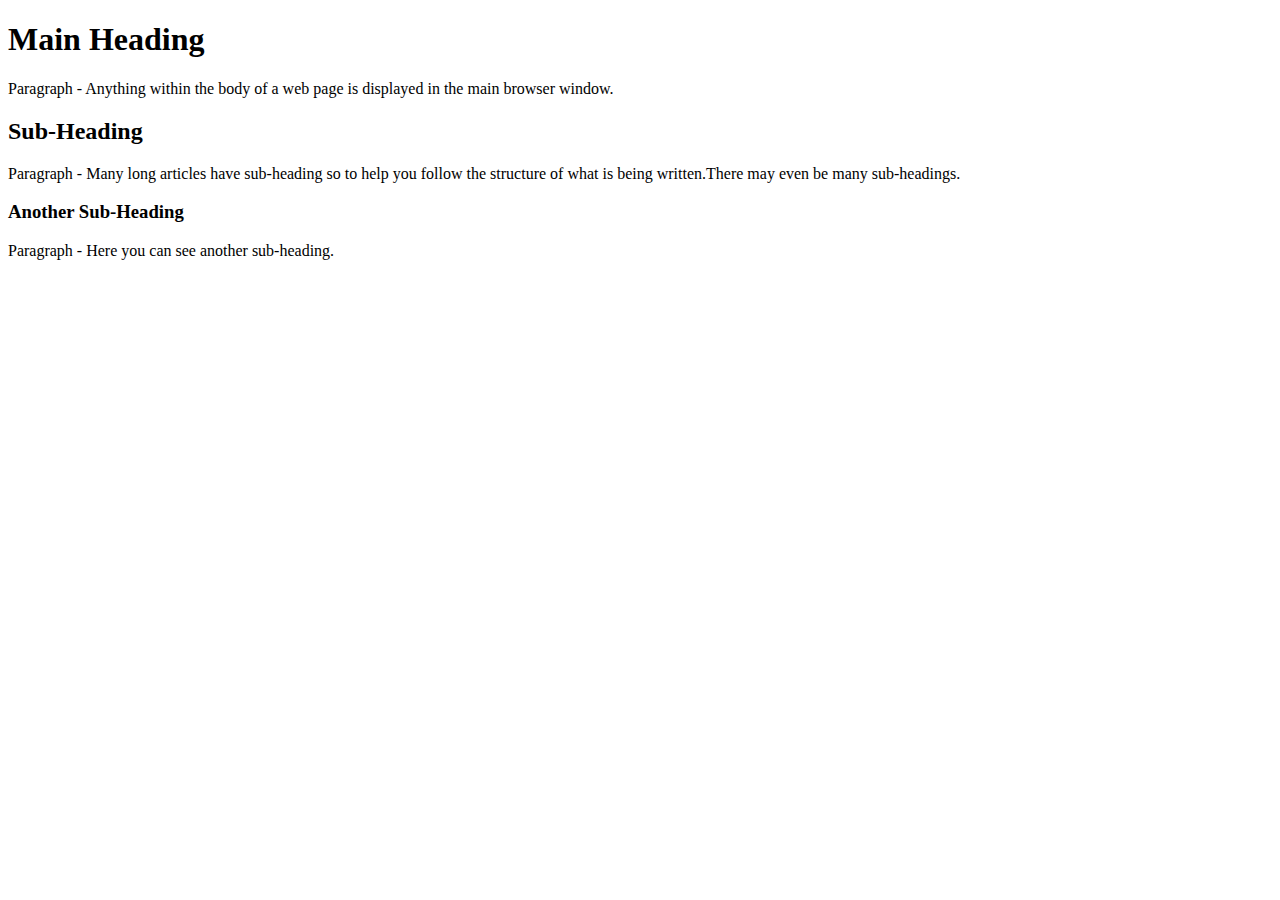
<file: Assignment 1.html>
<!DOCTYPE html>
<html>
<head>
<title> ASSIGNMENT 1 </title>
</head>
<body>
<h1> Main Heading </h1>
<p> Paragraph - Anything within the body of a web page is displayed in the main browser window.</p>
<h2> Sub-Heading</h2>
<p> Paragraph - Many long articles have sub-heading so to help you follow the structure of what is being written.There may even be many sub-headings.</p>
<h3> Another Sub-Heading </h3>
<p> Paragraph - Here you can see another sub-heading.</p>
</body>
</html>
</file>
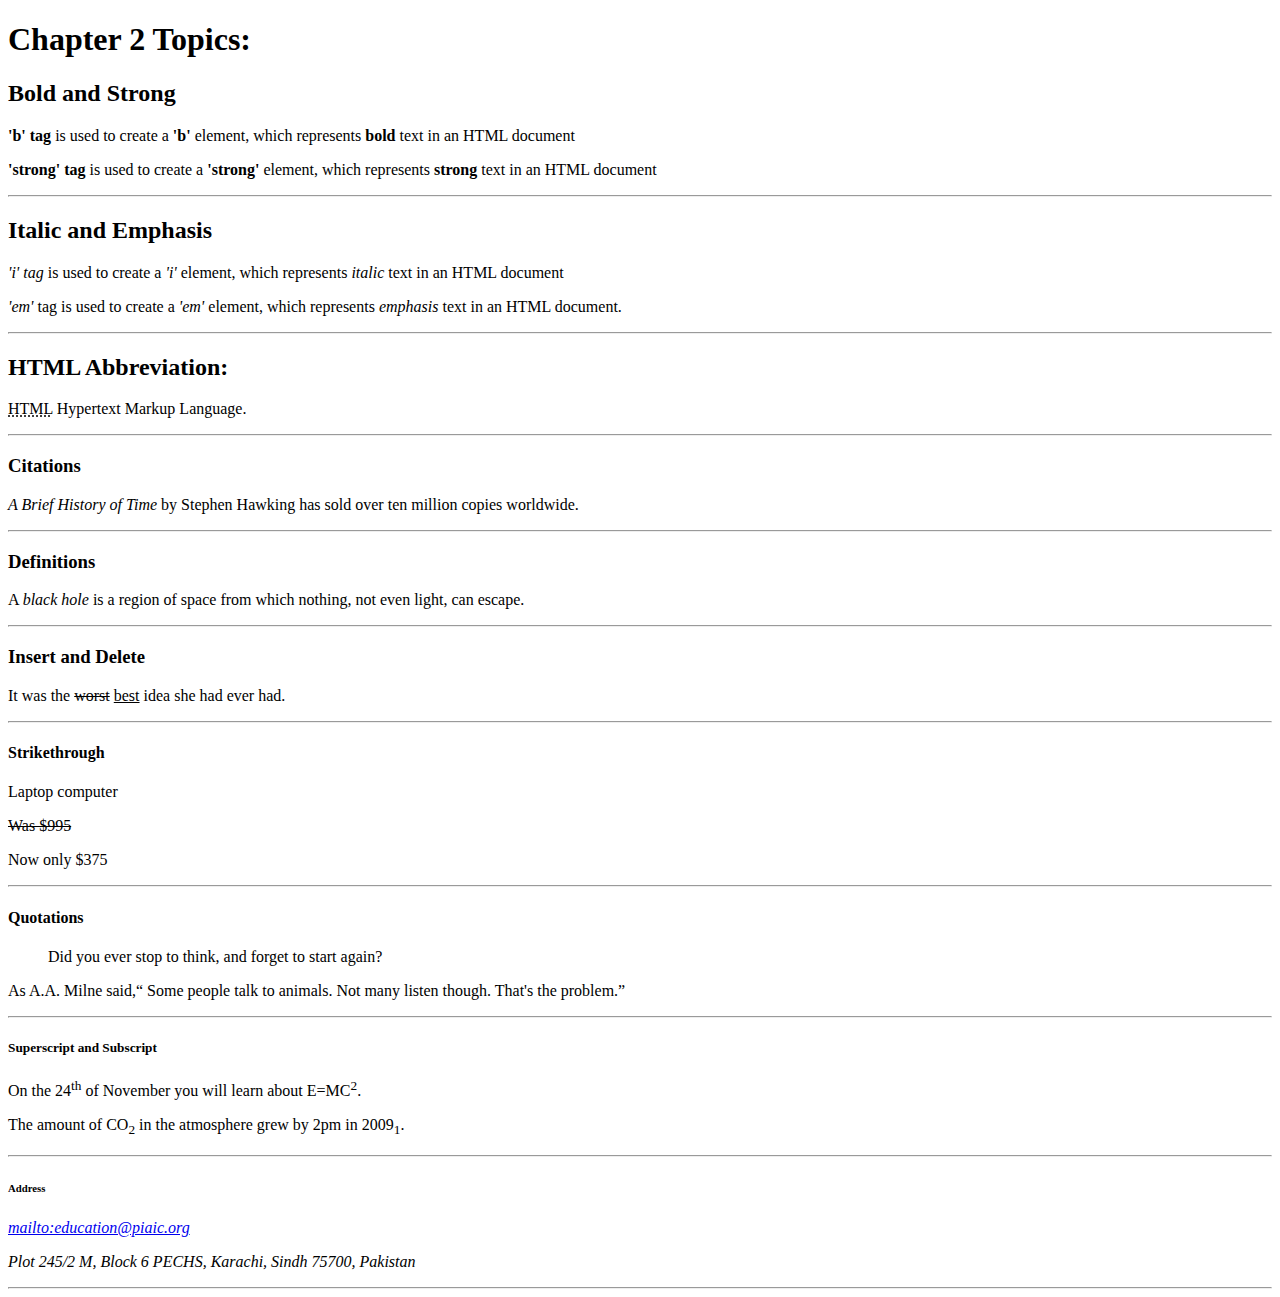
<file: assignment 2.html>
<!DOCTYPE html>
<html>
<head>
<title> ASSIGNMENT 2 </title>
</head>
<body>

<h1> Chapter 2 Topics: </h1>

<h2> Bold and Strong</h2>
<p> <b> 'b' tag</b> is used to create a <b>'b'</b> element, which represents <b> bold </b>text in an HTML document </p>
<p> <strong>'strong' tag</strong> is used to create a <strong>'strong'</strong> element, which represents <strong> strong</strong> text in an HTML document </p>
<hr />

<h2> Italic and Emphasis  </h2>
<p> <i>'i' tag</i> is used to create a <i>'i'</i> element, which represents <i>italic</i> text in an HTML document </p>
<p> <em>'em'</em> tag is used to create a <em>'em'</em> element, which represents <em>emphasis</em> text in an HTML document.</p> 
<hr />

<h2> HTML Abbreviation: </h2>
<p> <abbr title='Hyper Text Markup Language'>HTML</abbr> Hypertext Markup Language.</p>
<hr />

<h3>Citations</h3>
<p><cite>A Brief History of Time</cite> by Stephen Hawking has sold over ten million copies worldwide. </p>
<hr />

<h3>Definitions </h3>
<p>A <dfn>black hole</dfn> is a region of space from which nothing, not even light, can escape. </p>
<hr />

<h3>Insert and Delete </h3>
<p>It was the <del>worst</del> <ins> best</ins> idea she had ever had. </p>
<hr />

<h4>Strikethrough </h4>
<p>Laptop computer </p>
<p><s>Was $995 </s></p>
<p>Now only $375</p> 
</p>
<hr />

<h4>Quotations </h4>
<p><blockquote>Did you ever stop to think, and forget to start again?</blockquote></p>
<p>As A.A. Milne said,<q> Some people talk to animals. Not many listen though. That's the problem.</q></p>
<hr />

<h5>Superscript and Subscript </h5>
<p>On the 24<sup>th</sup> of November you will learn about E=MC<sup>2</sup>.</p> 
<p>The amount of CO<sub>2</sub> in the atmosphere grew by 2pm in 2009<sub>1</sub>. </p>
<hr />

<h6>Address</h6>
<address>
<p><a href ="mailto:education@piaic.org">mailto:education@piaic.org</a></p> 
<p>Plot 245/2 M, Block 6 PECHS, Karachi, Sindh 75700, Pakistan </p>
</address>
<hr />

</body>
</html>
</file>
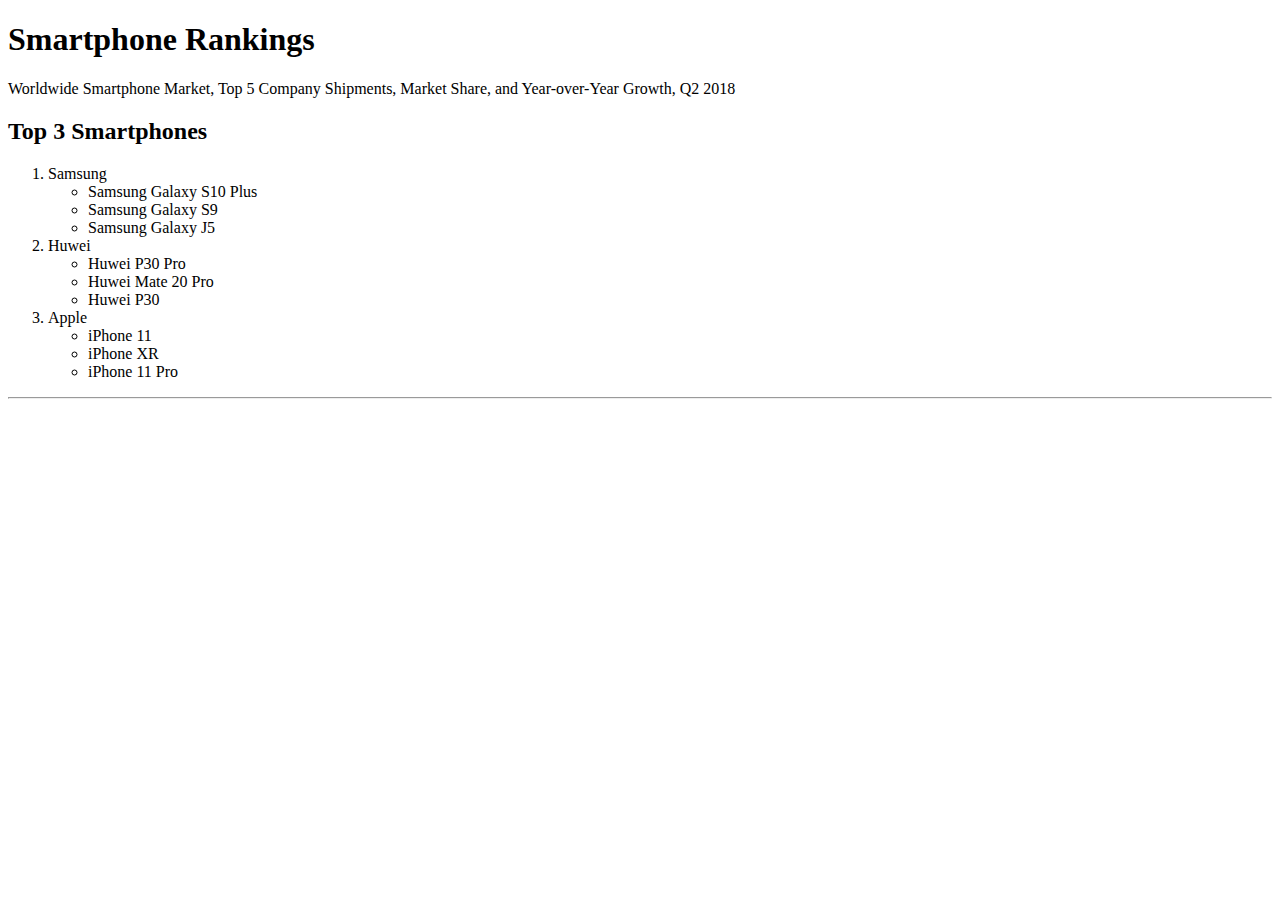
<file: Assignment 3.html>
<!DOCTYPE html>
<html>
<head>
<title> Assignment 3 </title>
</head>
<body>
<h1> Smartphone Rankings </h1>
<p>Worldwide Smartphone Market, Top 5 Company Shipments, Market Share, and Year-over-Year Growth, Q2 2018 </p>
<h2> Top 3 Smartphones</h2>
<ol>
<li> Samsung </li>
<ul>
<li> Samsung Galaxy S10 Plus</li>
<li> Samsung Galaxy S9</li>
<li> Samsung Galaxy J5</li>
</ul>
<li> Huwei</li>
<ul>
<li> Huwei P30 Pro</li>
<li> Huwei Mate 20 Pro</li>
<li> Huwei P30 </li>
</ul>
<li> Apple</li>
<ul>
<li> iPhone 11 </li>
<li> iPhone XR </li>
<li> iPhone 11 Pro </li>
</ul>
</ol>
<hr />
</body>
</html>
</file>
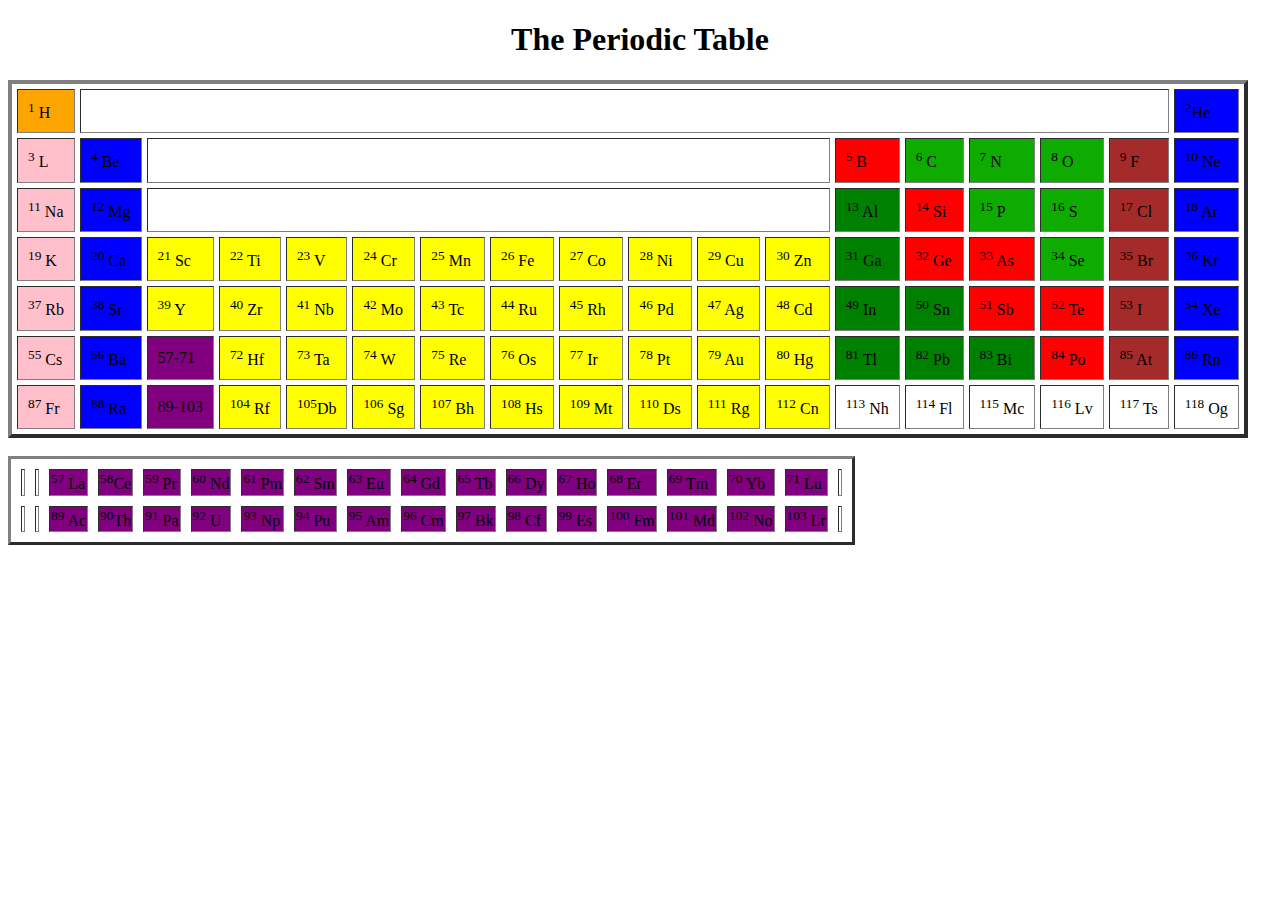
<file: Assignment 6.html>
<!DOCTYPE html>
<html lang="en">
    <head>
            <meta charset="UTF-8">
            <meta name="viewport" content="width=device-width, initial-scale=1.0">
            <meta http-equiv="X-UA-Compatible" content="ie=edge">
            <title> Assignment 6(Tables)</title>
            <style> 
            h1 { text-align: center;}
            </style>
    </head>
    <body>
        <h1>The Periodic Table</h1>
        <table width "400" cellpadding="10" cellspacing="5" border="4" >
            <tr>
                <td bgcolor="orange" > <sup>1</sup> H</td>
                <td colspan="16"></td> 
                <td bgcolor="blue"> <sup>2</sup>He</td>
            </tr>
            <tr>
                <td bgcolor="pink"><sup>3</sup> L</td>
                <td bgcolor="blue"><sup>4</sup> Be</td>
                <td colspan="10">  </td>
                <td bgcolor="red"><sup>5</sup> B</td>
                <td bgcolor="peach"><sup>6</sup> C</td>
                <td bgcolor="peach"><sup>7</sup> N</td>
                <td bgcolor="peach"><sup>8</sup> O</td>
                <td bgcolor="brown"><sup>9</sup> F</td>
                <td bgcolor="blue"><sup>10</sup> Ne</td>
            </tr>
            <tr>
                    <td bgcolor="pink"><sup>11</sup> Na</td>
                    <td bgcolor="blue"><sup>12</sup> Mg</td>
                    <td colspan="10">  </td>
                    <td bgcolor="green"><sup>13</sup> Al</td>
                    <td bgcolor="red"><sup>14</sup> Si</td>
                    <td bgcolor="peach"><sup>15</sup> P</td>
                    <td bgcolor="peach"><sup>16</sup> S</td>
                    <td bgcolor="brown"><sup>17</sup> Cl</td>
                    <td bgcolor="blue"><sup>18</sup> Ar</td>
                </tr>
                <tr>
                        <td bgcolor="pink"><sup>19</sup> K</td>
                        <td bgcolor="blue"><sup>20</sup> Ca</td>
                        <td bgcolor="yellow"><sup>21</sup> Sc</td>
                        <td bgcolor="yellow"><sup>22</sup> Ti</td>
                        <td bgcolor="yellow"><sup>23</sup> V</td>
                        <td bgcolor="yellow"><sup>24</sup> Cr</td>  
                        <td bgcolor="yellow"><sup>25</sup> Mn</td>
                        <td bgcolor="yellow"><sup>26</sup> Fe</td>
                        <td bgcolor="yellow"><sup>27</sup> Co</td>
                        <td bgcolor="yellow"><sup>28</sup> Ni</td>
                        <td bgcolor="yellow"><sup>29</sup> Cu</td>
                        <td bgcolor="yellow"><sup>30</sup> Zn</td>
                        <td bgcolor="green"><sup>31</sup> Ga</td>
                        <td bgcolor="red"><sup>32</sup> Ge</td>
                        <td bgcolor="red"><sup>33</sup> As</td>
                        <td bgcolor="peach"><sup>34</sup> Se</td>
                        <td bgcolor="brown"><sup>35</sup> Br</td>
                        <td bgcolor="blue"> <sup>36</sup> Kr</td>
                        
                    </tr>
                    <tr>
                            <td bgcolor="pink"><sup>37</sup> Rb</td>
                            <td bgcolor="blue"><sup>38</sup> Sr</td>
                            <td bgcolor="yellow"><sup>39</sup> Y</td>
                            <td bgcolor="yellow"><sup>40</sup> Zr</td>
                            <td bgcolor="yellow"><sup>41</sup> Nb</td>
                            <td bgcolor="yellow"><sup>42</sup> Mo</td>  
                            <td bgcolor="yellow"><sup>43</sup> Tc</td>
                            <td bgcolor="yellow"><sup>44</sup> Ru</td>
                            <td bgcolor="yellow"><sup>45</sup> Rh</td>
                            <td bgcolor="yellow"><sup>46</sup> Pd</td>
                            <td bgcolor="yellow"><sup>47</sup> Ag</td>
                            <td bgcolor="yellow"><sup>48</sup> Cd</td>
                            <td bgcolor="green"><sup>49</sup> In</td>
                            <td bgcolor="green"><sup>50</sup> Sn</td>
                            <td bgcolor="red"><sup>51</sup> Sb</td>
                            <td bgcolor="red"><sup>52</sup> Te</td>
                            <td bgcolor="brown"><sup>53</sup> I</td>
                            <td bgcolor="blue"><sup>54</sup> Xe</td>
                        </tr>
                        <tr>
                                <td bgcolor="pink"><sup>55</sup> Cs</td>
                                <td bgcolor="blue"><sup>56</sup> Ba</td>
                                <td bgcolor="purple"> 57-71</td>
                                <td bgcolor="yellow"><sup>72</sup> Hf</td>
                                <td bgcolor="yellow"><sup>73</sup> Ta</td>
                                <td bgcolor="yellow"><sup>74</sup> W</td>  
                                <td bgcolor="yellow"><sup>75</sup> Re</td>
                                <td bgcolor="yellow"><sup>76</sup> Os</td>
                                <td bgcolor="yellow"><sup>77</sup> Ir</td>
                                <td bgcolor="yellow"> <sup>78</sup> Pt</td>
                                <td bgcolor="yellow"><sup>79</sup> Au</td>
                                <td bgcolor="yellow"><sup>80</sup> Hg</td>
                                <td bgcolor="green"><sup>81</sup> Tl</td>
                                <td bgcolor="green"><sup>82</sup> Pb</td>
                                <td bgcolor="green"><sup>83</sup> Bi</td>
                                <td bgcolor="red"><sup>84</sup> Po</td>
                                <td bgcolor="brown"><sup>85</sup> At</td>
                                <td bgcolor="blue"><sup>86</sup> Rn</td>
                            </tr>
                            <tr>
                                    <td bgcolor="pink"><sup>87</sup> Fr</td>
                                    <td bgcolor="blue"><sup>88</sup> Ra</td>
                                    <td bgcolor="purple">89-103</td>
                                    <td bgcolor="yellow" ><sup>104</sup> Rf</td>
                                    <td bgcolor="yellow"><sup>105</sup>Db</td>
                                    <td bgcolor="yellow"><sup>106</sup> Sg</td>  
                                    <td bgcolor="yellow"><sup>107</sup> Bh</td>
                                    <td bgcolor="yellow"><sup>108</sup> Hs</td>
                                    <td bgcolor="yellow"><sup>109</sup> Mt</td>
                                    <td bgcolor="yellow"><sup>110</sup> Ds</td>
                                    <td bgcolor="yellow"><sup>111</sup> Rg</td>
                                    <td bgcolor="yellow"><sup>112</sup> Cn</td>
                                    <td><sup>113</sup> Nh</td>
                                    <td><sup>114</sup> Fl</td>
                                    <td><sup>115</sup> Mc</td>
                                    <td><sup>116</sup> Lv</td>
                                    <td><sup>117</sup> Ts</td>
                                    <td><sup>118</sup> Og</td>
                                </tr>
                                
        </table>
        <br /> 


        <table width"1000" cellspacing="10" cellspacing="5" border="3"> 
            <tr>
                <td >  </td>
                <td>  </td>
                <td bgcolor="purple"><sup>57</sup> La</td>
                <td bgcolor="purple"><sup>58</sup>Ce</td>
                <td bgcolor="purple"><sup>59</sup> Pr</td>  
                <td bgcolor="purple"><sup>60</sup> Nd</td>
                <td bgcolor="purple"><sup>61</sup> Pm</td>
                <td bgcolor="purple"><sup>62</sup> Sm</td>
                <td bgcolor="purple"><sup>63</sup> Eu</td>
                <td bgcolor="purple"><sup>64</sup> Gd</td>
                <td bgcolor="purple"><sup>65</sup> Tb</td>
                <td bgcolor="purple"><sup>66</sup> Dy</td>
                <td bgcolor="purple"><sup>67</sup> Ho</td>
                <td bgcolor="purple"><sup>68</sup> Er</td>
                <td bgcolor="purple"><sup>69</sup> Tm</td>
                <td bgcolor="purple"><sup>70</sup> Yb</td>
                <td bgcolor="purple"><sup>71</sup> Lu</td>
                <td> </td>

            </tr>
            <tr>
                    <td >  </td>
                    <td>  </td>
                    <td bgcolor="purple"><sup>89</sup> Ac</td>
                    <td bgcolor="purple"><sup>90</sup>Th</td>
                    <td bgcolor="purple"><sup>91</sup> Pa</td>  
                    <td bgcolor="purple"><sup>92</sup> U</td>
                    <td bgcolor="purple"><sup>93</sup> Np</td>
                    <td bgcolor="purple"><sup>94</sup> Pu</td>
                    <td bgcolor="purple"><sup>95</sup> Am</td>
                    <td bgcolor="purple"><sup>96</sup> Cm</td>
                    <td bgcolor="purple"><sup>97</sup> Bk</td>
                    <td bgcolor="purple"><sup>98</sup> Cf</td>
                    <td bgcolor="purple"><sup>99</sup> Es</td>
                    <td bgcolor="purple"><sup>100</sup> Fm</td>
                    <td bgcolor="purple"><sup>101</sup> Md</td>
                    <td bgcolor="purple"><sup>102</sup> No</td>
                    <td bgcolor="purple"><sup>103</sup> Lr</td>
                    <td>  </td>
    
                </tr>
        </table>

    </body>
</html>
</file>
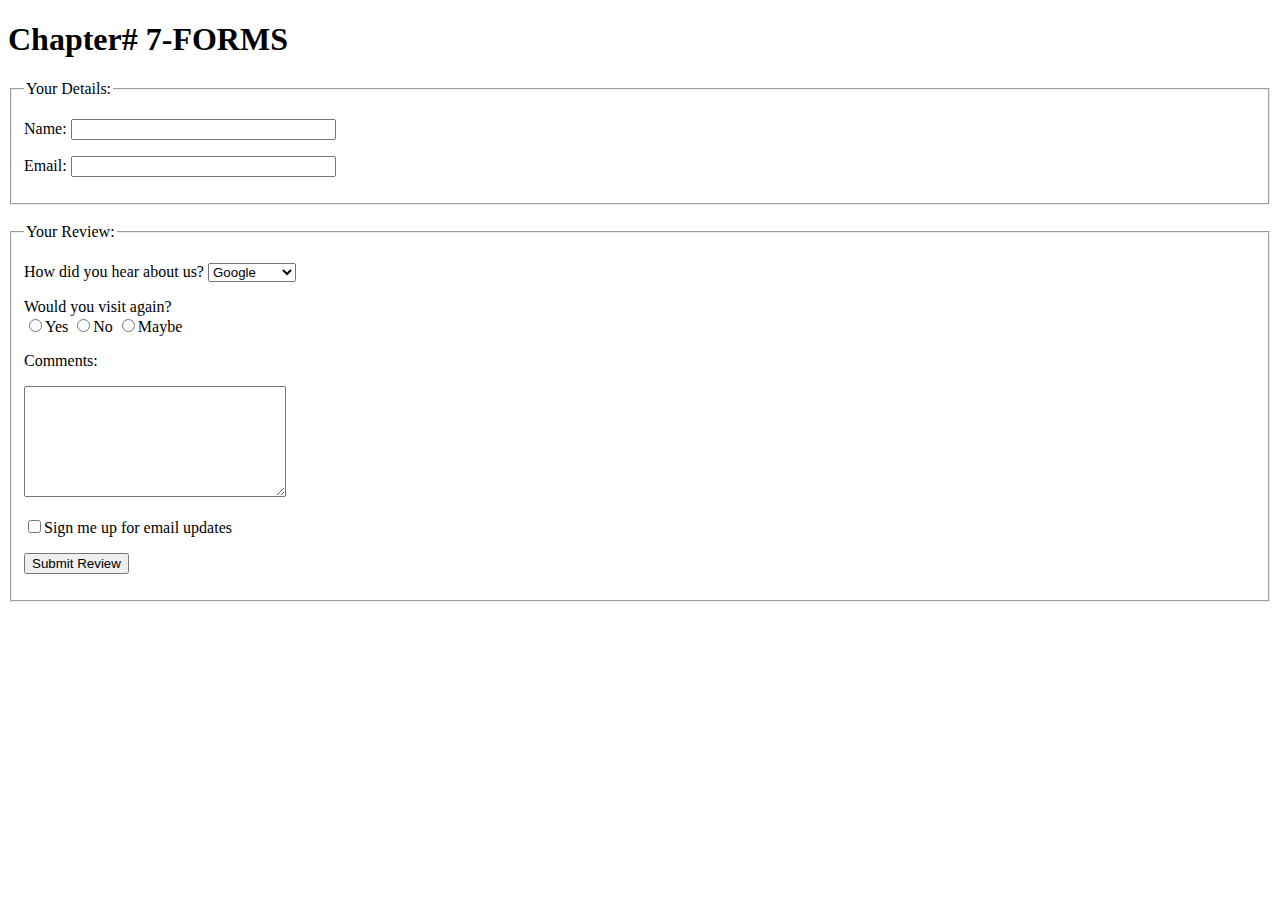
<file: ASSIGNMENT 7.html>
<!DOCTYPE html>
<html lang="en">
    <head>
            <meta charset="UTF-8">
            <meta name="viewport" content="width=device-width, initial-scale=1.0">
            <meta http-equiv="X-UA-Compatible" content="ie=edge">
            <title> Assignment 7(Forms)</title>
            
    </head>
    <body>
        <h1> Chapter# 7-FORMS</h1>
        <form action="http:/www.examples.com/login.php" method="POST">
            <fieldset>
                <legend> Your Details:</legend>
            <p> Name:
                    <input type="text" name="Name" size="30" maxlength="30">  
            </p>
            <p>
                Email:
                <input type="text" name="email address" size="30" maxlength="30">

            </p>
        
        </fieldset>
        <br />
        <fieldset>
            <legend> Your Review:</legend>
            <p>How did you hear about us?
            <select name="Platform">
                <option value="Google"> Google</option>
                <option value="Youtube">Youtube</option>
                <option value="Facebbook">Facebbook</option>
                <option value="Yahoo">Yahoo</option>
            
            </select>
            </p>
            
            <p>
                    Would you visit again?
                    <br/>
                    <input type="radio" name="Would you visit again?"value="Y">Yes
                    <input type="radio" name="Would you visit again?" value="N">No
                    <input type="radio" name="Would you visit again?" value="Mb">Maybe
            </p>
            <p>Comments:</p>
            <textarea name="comments" Enter your comment...... rows="7" cols="30"> </textarea>
            <br />
            <p>
                <input type="checkbox">Sign me up for email updates
            </p>
            <p>
                <input type="submit" value="Submit Review">
            </p>
            
        </fieldset>
            
        </form>




    </body>
    </html>
</file>
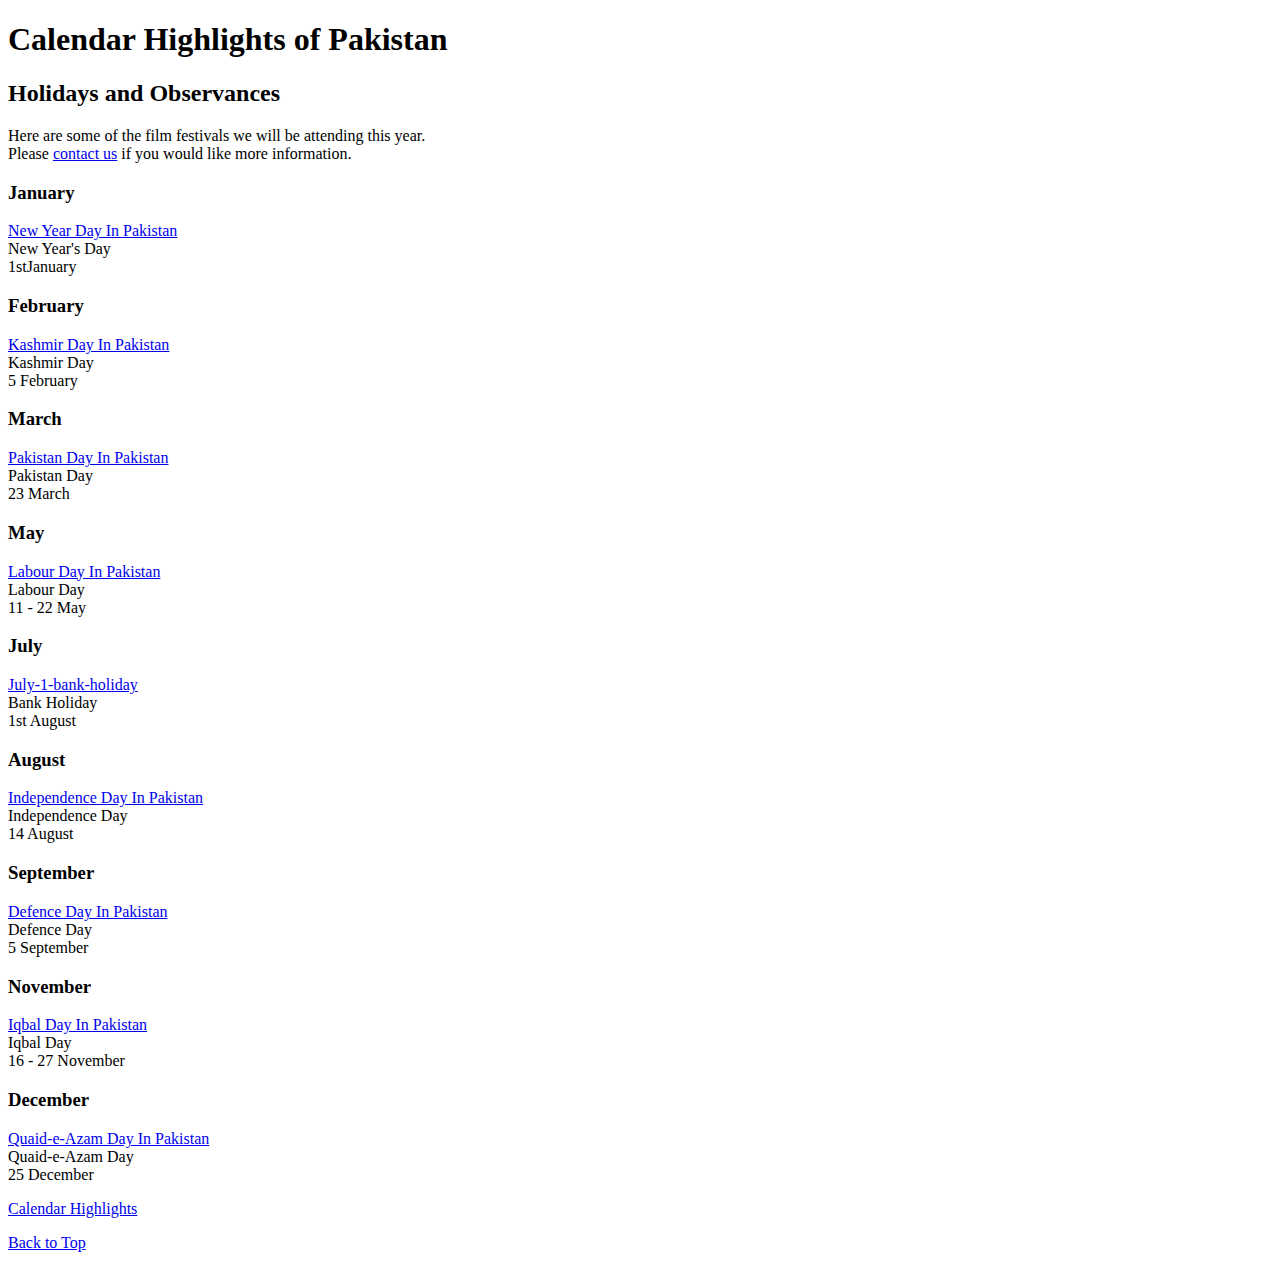
<file: Assignment 4/Assignment 4 (A).html>
<!DOCTYPE html>
<html lang="en">
    <head>
        <meta charset="UTF-8">
        <meta name="viewport" content="width=device-width, initial-scale=1.0">
        <meta http-equiv="X-UA-Compatible" content="ie=edge">
        <title>Assignment 4(A)</title>

    </head>
    <body>
        <p id="top">
            <h1>Calendar Highlights of Pakistan</h1>
        </p>

        <p>
                <h2> Holidays and Observances</h2>  
                Here are some of the film festivals we will be attending this year.
                <br />
                Please <a href ="# ">contact us</a> if you would like more information.

        </p>
        
        <p>
            <h3>January</h3>
            <a target="_blank" href="https://www.timeanddate.com/holidays/pakistan/new-year-day">New Year Day In Pakistan</a>
            <br />
            New Year's Day<br /> 
            1stJanuary
        </p>
        <p>
                <h3>February</h3>
                <a target="_blank" href="https://www.timeanddate.com/holidays/pakistan/kashmir-day">Kashmir Day In Pakistan</a>
                <br />
                Kashmir Day<br />5
                 February
            </p>
            <p>
                    <h3>March</h3>
                    <a target="_blank" href="https://www.timeanddate.com/holidays/pakistan/pakistan-day">Pakistan Day In Pakistan</a>
                    <br />
                    Pakistan Day<br />
                    23 March
                </p>
                <p>
                        
                            <h3>May</h3>
                            <a target="_blank" href="https://www.timeanddate.com/holidays/pakistan/labour-day">Labour Day In Pakistan</a>
                            <br />
                            Labour Day<br />
                            11 - 22 May
                        </p>
                        <p>
                                
                                    <h3>July</h3>
                                    <a target="_blank" href="https://www.timeanddate.com/holidays/pakistan/july-1-bank-holiday">July-1-bank-holiday</a>
                                    <br />
                                    Bank Holiday<br />
                                    1st August
                                </p>
                                <p>
                                        <h3>August</h3>
                                        <a target="_blank" href="https://www.timeanddate.com/holidays/pakistan/independence-day">Independence Day In Pakistan</a>
                                        <br />
                                        Independence Day<br />
                                        14 August
                                    </p>
                                    <p>
                                            <h3>September</h3>
                                            <a target="_blank" href="https://www.timeanddate.com/holidays/pakistan/defence-day">Defence Day In Pakistan</a>
                                            <br />
                                            Defence Day<br />
                                            5 September
                                        </p>
                                        
                                                    <h3>November</h3>
                                                    <a target="_blank" href="https://www.timeanddate.com/holidays/pakistan/iqbal-day">Iqbal Day In Pakistan</a>
                                                    <br />
                                                    Iqbal Day<br />
                                                    16 - 27 November
                                                </p>
                                                <p>
                                                        <h3>December</h3>
                                                        <a target="_blank" href="https://www.timeanddate.com/holidays/pakistan/quaid-e-azam-day">Quaid-e-Azam Day In Pakistan</a>
                                                        <br />
                                                        Quaid-e-Azam Day<br />
                                                        25 December
                                                    </p>
                                                    
                                                    <p>
                                                        <a target="_blank" href="https://www.timeanddate.com/calendar/?country=64">Calendar Highlights</a>
                                                    </p>
                                                    <p>
                                                        <a href="#top">Back to Top</a>
                                                    </p>
        
    </body>

    </html>
</file>
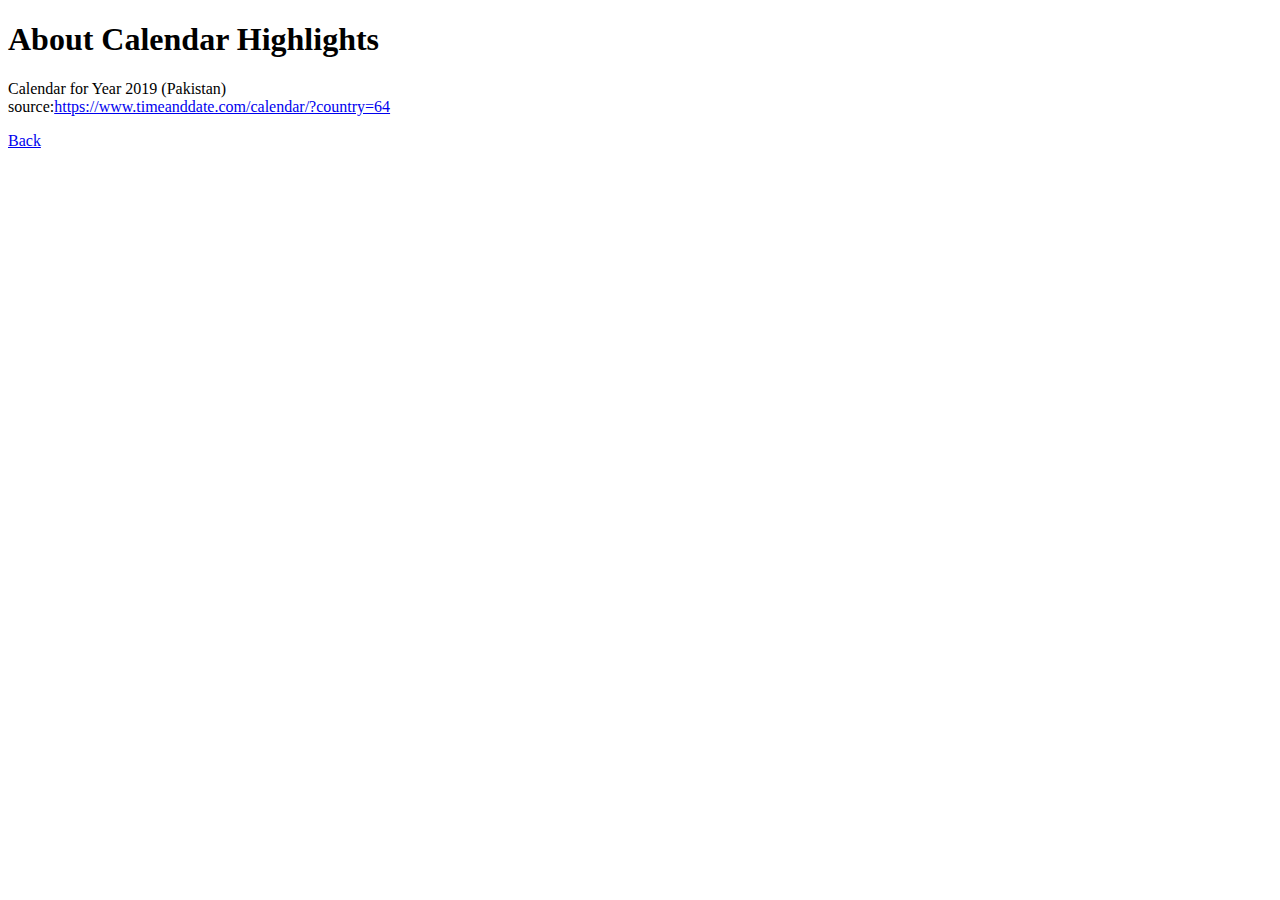
<file: Assignment 4/Assignment 4(B).html>
<!DOCTYPE html>
<html lang="en">
    <head>
        <meta charset="UTF-8">
        <meta name="viewport" content="width=device-width, initial-scale=1.0">
        <meta http-equiv="X-UA-Compatible" content="ie=edge">
        <title>Assignment 4(B)</title>

    </head>
    <body>
        <p>
            <h1>About Calendar Highlights</h1>
            Calendar for Year 2019 (Pakistan)
            <br />
            source:<a target="_blank" href="https://www.timeanddate.com/calendar/?country=64">https://www.timeanddate.com/calendar/?country=64</a>
        </p>
        <p>
            <a target="_blank" href="Assignment 4(b1).html">Back</a>
        </p>
        
    </body>
    </html>
</file>
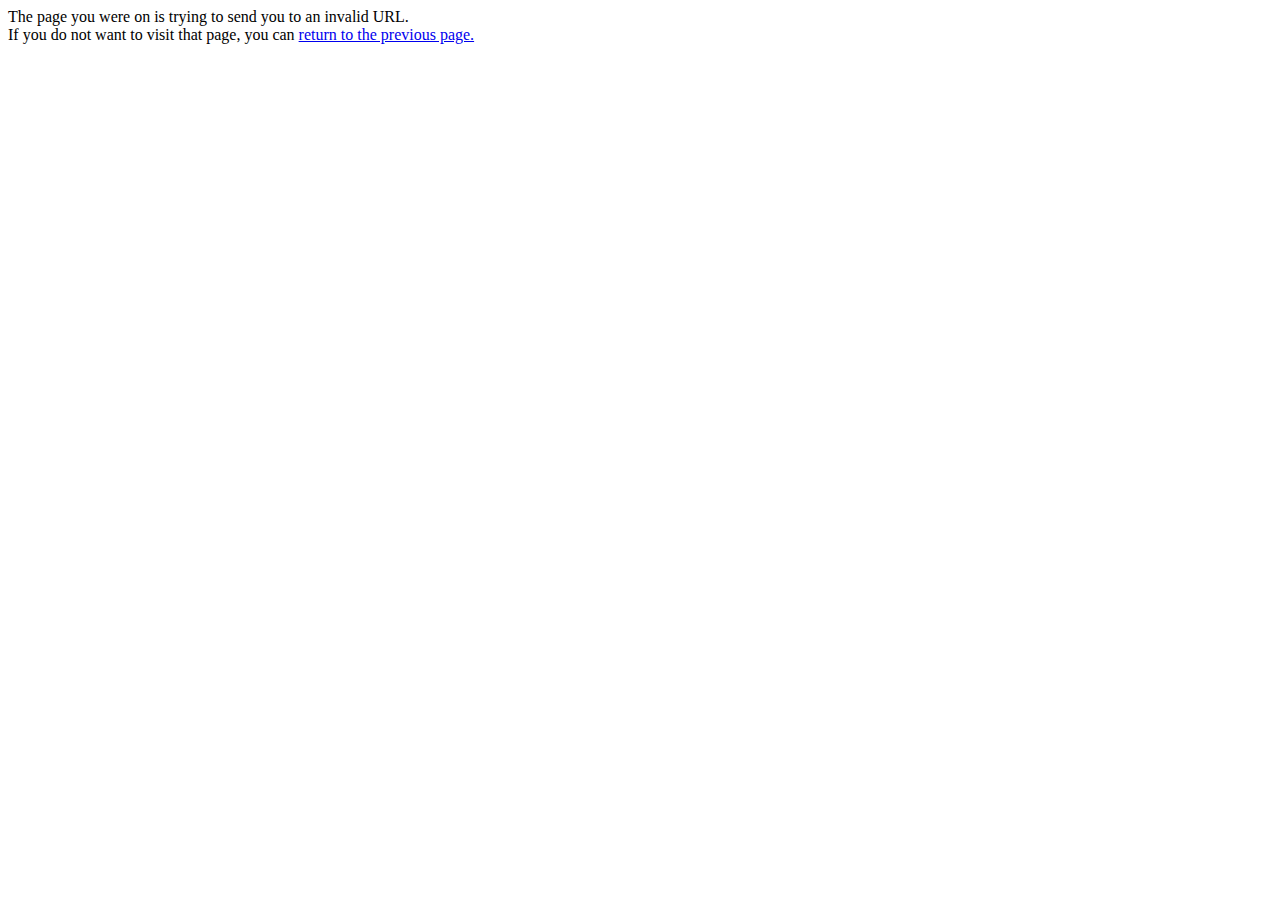
<file: Assignment 4/Assignment 4(b1).html>
<!DOCTYPE html>
<html lang="en">
    <head>
        <meta charset="UTF-8">
        <meta name="viewport" content="width=device-width, initial-scale=1.0">
        <meta http-equiv="X-UA-Compatible" content="ie=edge">
        <title>Assignment 4(B1)</title>

    </head>
    <body>
            The page you were on is trying to send you to an invalid URL.
            <br />
            If you do not want to visit that page, you can <a target="_blank" href="Assignment 4(B).html">return to the previous page.</a>
           
    </body>
    </html>
</file>
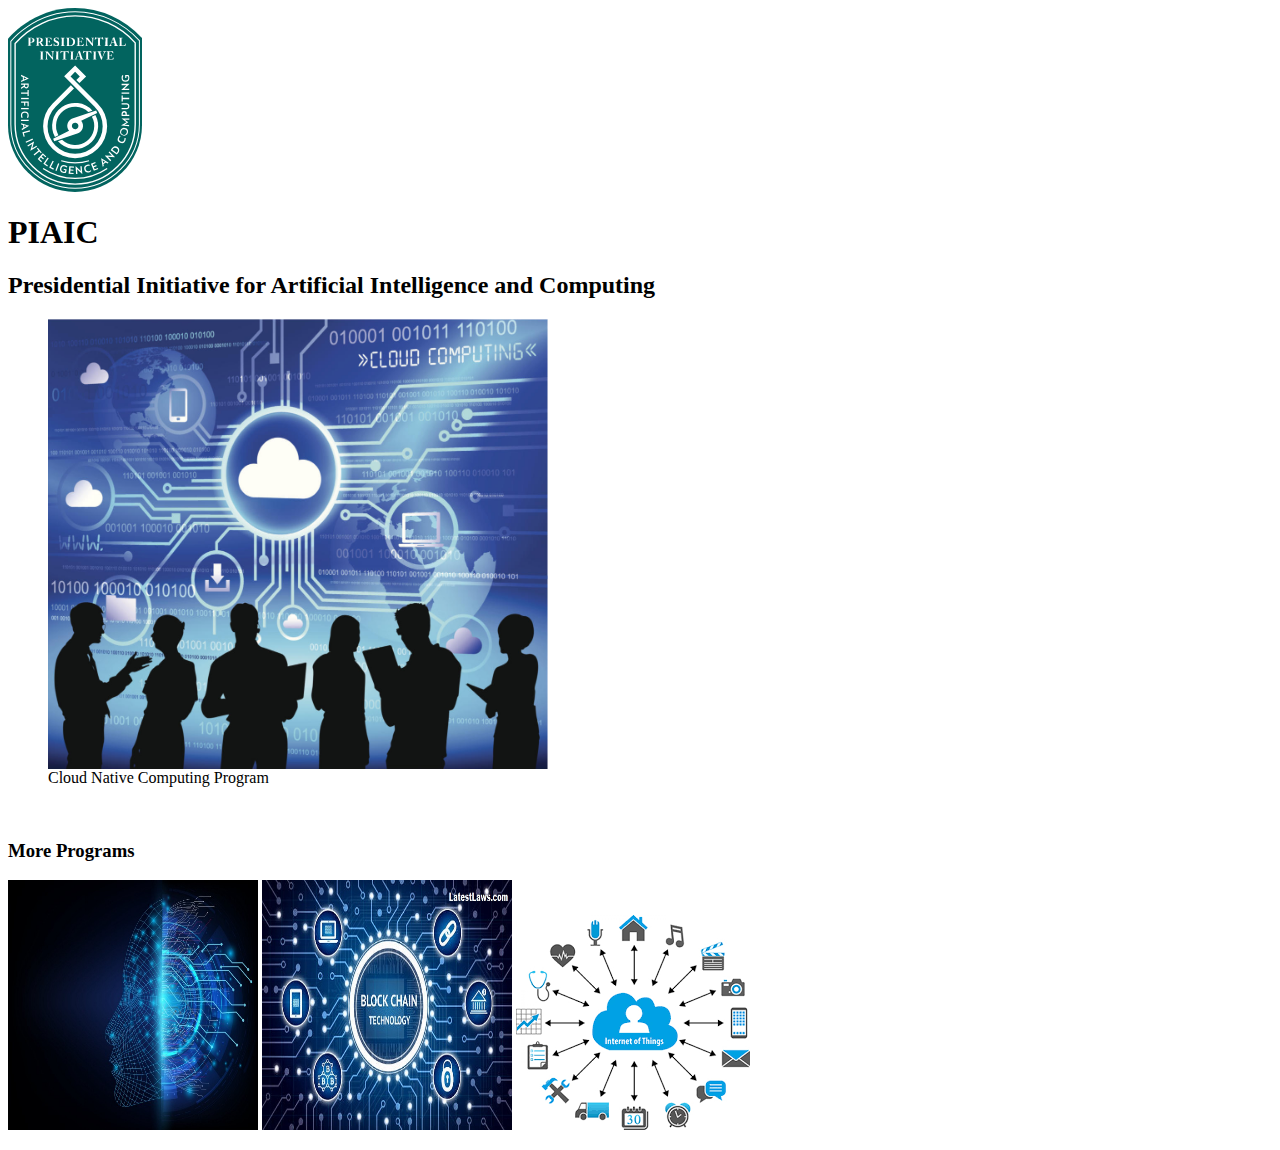
<file: Assignment 5/Assignment 5.html>
<html lang="en">
    <head>
        <meta charset="UTF-8">
        <meta name="viewport" content="width=device-width, initial-scale=1.0">
        <meta http-equiv="X-UA-Compatible" content="ie=edge">
        <title>Assignment 5</title>

    </head>
    <body>
        <p>
                <img src="piaic.svg" alt="PIAIC logo" title="logo of PIAIC" />
        </p>
            <p>
                <h1>PIAIC</h1>
                <h2> Presidential Initiative for Artificial Intelligence and Computing</h2>
                <figure>
                    <img src="pic1.jpeg" alt="cloud native computing" title="cloud native computing" width="500" height="450"/>
                    <br />
                    <figcaption>
                            Cloud Native Computing Program
                    </figcaption>
                </figure>
                <br />
            </p>
            <p>
                <h3>More Programs </h3>
                <img src="pic2.jpeg" alt="Artificial Intelligence" title="Artificial Intelligence" width="250" height="250" />
                <img src="pic3.jpeg" alt="Blockchain Technology" title="Blockchain Technology" width="250" height="250" />
                <img src="pic4.png" alt="Internet of Things" title="Internet of Things"  />

            </p>
    </body>
    </html>
</file>
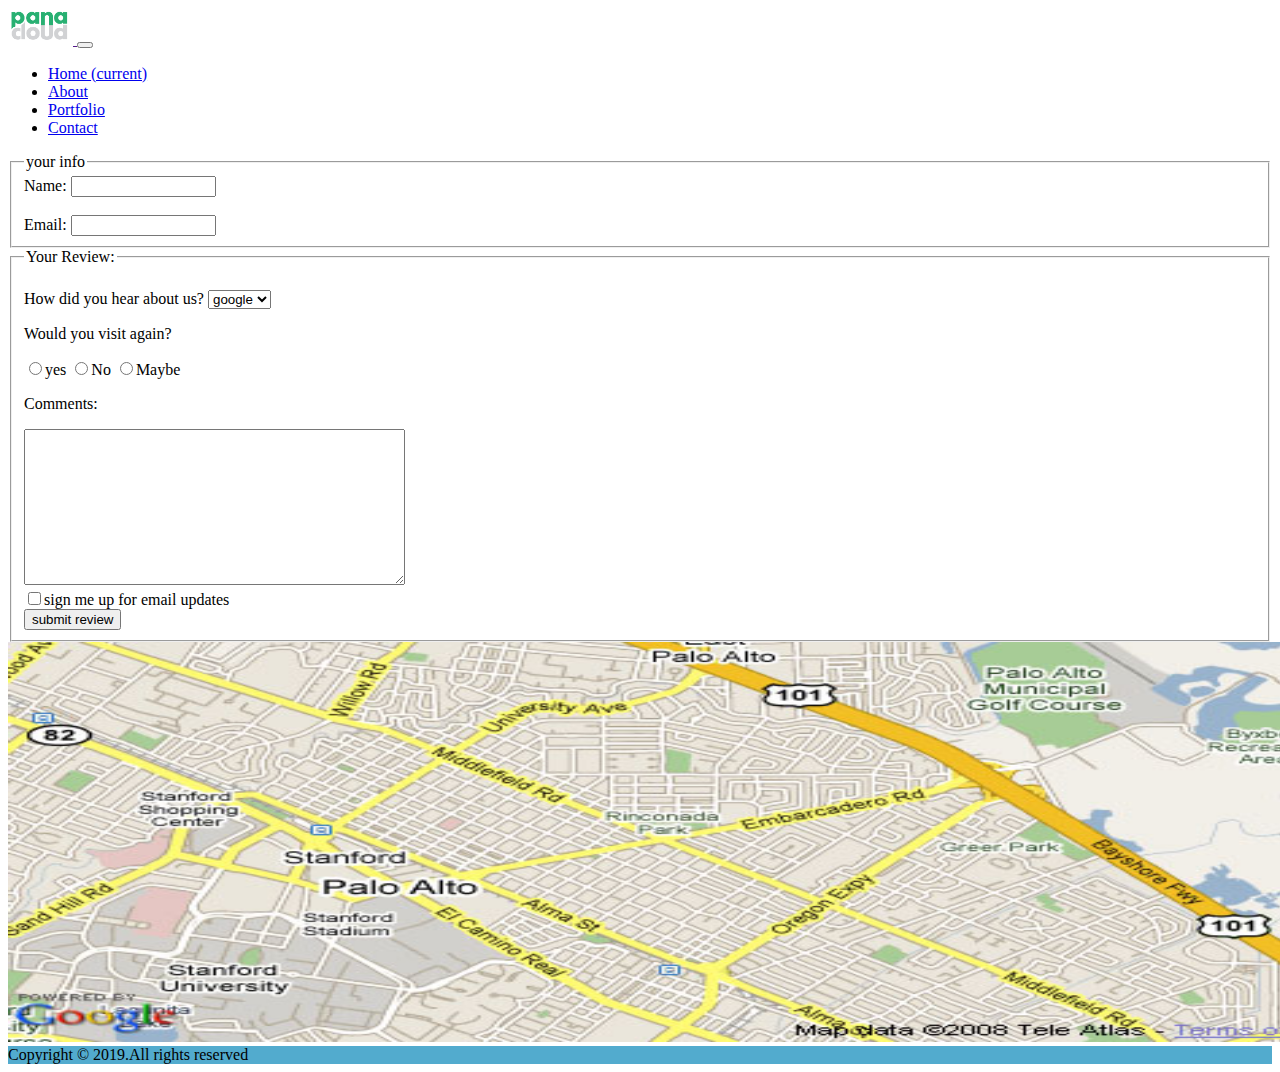
<file: Assignment 8/contact.html>
<!DOCTYPE html>
<html lang="en">
<head>
    <meta charset="UTF-8">
    <meta name="viewport" content="width=device-width, initial-scale=1.0">
    <title>Document</title>
</head>

<body>
    <link rel="stylesheet" href="style.css">
    <link rel="stylesheet" href="https://stackpath.bootstrapcdn.com/bootstrap/4.5.0/css/bootstrap.min.css" integrity="sha384-9aIt2nRpC12Uk9gS9baDl411NQApFmC26EwAOH8WgZl5MYYxFfc+NcPb1dKGj7Sk" crossorigin="anonymous">
    

    <nav class="navbar navbar-expand-lg py-3 navbar-dark bg-dark shadow-sm">
        <div class="container">
          <a href="" class="navbar-brand">
            <!-- Logo Image -->
            <img src="panacloudfootericon.130c4779.png" width="65" alt="" class="d-inline-block align-middle mr-2">
            <!-- Logo Text -->
            <span class="text-uppercase font-weight-bold"></span>
          </a>
      
          <button type="button" data-toggle="collapse" data-target="#navbarSupportedContent" aria-controls="navbarSupportedContent" aria-expanded="false" aria-label="Toggle navigation" class="navbar-toggler"><span class="navbar-toggler-icon"></span></button>
      
          <div id="navbarSupportedContent" class="collapse navbar-collapse">
            <ul class="navbar-nav ml-auto">
              <li class="nav-item active"><a href="home.html" class="nav-link">Home <span class="sr-only">(current)</span></a></li>
              <li class="nav-item"><a href="about.html" class="nav-link">About</a></li>
              <li class="nav-item"><a href="portfolio.html" class="nav-link">Portfolio</a></li>
              <li class="nav-item"><a href="contact.html" class="nav-link">Contact</a></li>
            </ul>
          </div>
        </div>
      </nav>

      
        <fieldset>
          <legend>your info</legend>
        Name:
        <input type="text" name="Name" size="15" maxlength="30" /> <br \>
        <br>
        Email:
        <input type="text" name="Email" size="15" maxlength="30" /><br \>
    </fieldset>
      
    
    <fieldset>
        <legend>Your Review:</legend>
        <br> 
        How did you hear about us? <select name="source" >
            <option value="google">google</option>
            <option value="Opera">Opera</option>
            <option value="Sky">Sky</option>
        </select>
        <br>
        <p>Would you visit again?</p>
        <input type="radio">yes
        <input type="radio">No
        <input type="radio">Maybe
        <br>
    <p>Comments:</p>
    <textarea name="Comments" id="" cols="45" rows="10"></textarea>
    
        <br>
        <input type="checkbox">sign me up for email updates
        <br>
        <input type="submit" name="submit-Review" id="" value="submit review">
    </fieldset>
    

<img src="google_maps_hello_world.jpg" alt="" width="1350" height="400">
      
      <footer class="bg-light text-center text-lg-start">
        <!-- Copyright -->
        <div class="text-center p-3" style="background-color: rgba(48, 154, 196, 0.836)">
          Copyright © 2019.All rights reserved
          
        </div>
        <!-- Copyright -->
      </footer>
      
      
</body>
</html>
</file>
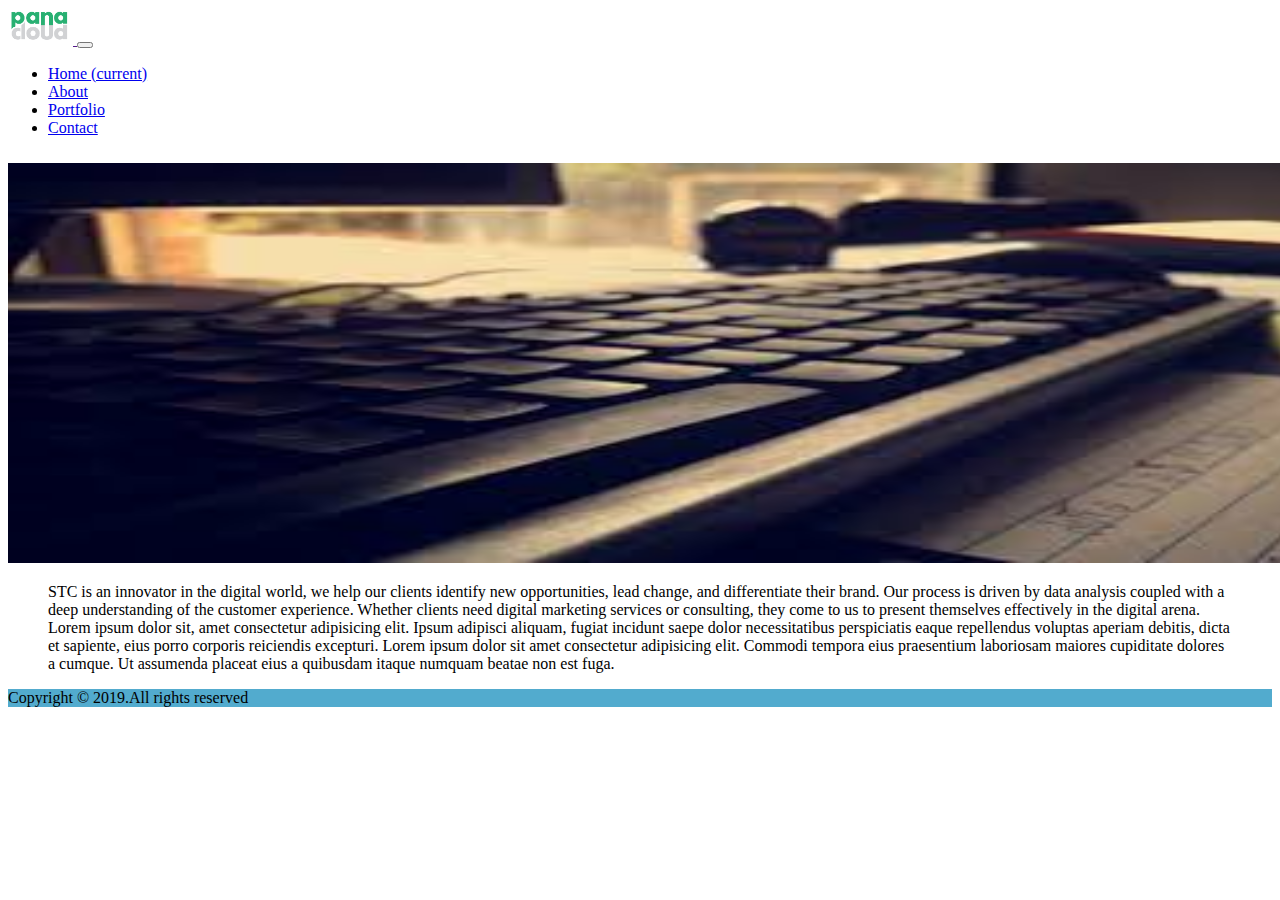
<file: Assignment 8/home.html>
<!DOCTYPE html>
<html lang="en">
<head>
    <meta charset="UTF-8">
    <meta name="viewport" content="width=device-width, initial-scale=1.0">
    <title>Document</title>
</head>

<body>
    <link rel="stylesheet" href="style.css">
    <link rel="stylesheet" href="https://stackpath.bootstrapcdn.com/bootstrap/4.5.0/css/bootstrap.min.css" integrity="sha384-9aIt2nRpC12Uk9gS9baDl411NQApFmC26EwAOH8WgZl5MYYxFfc+NcPb1dKGj7Sk" crossorigin="anonymous">
    

    <nav class="navbar navbar-expand-lg py-3 navbar-dark bg-dark shadow-sm">
        <div class="container">
          <a href="" class="navbar-brand">
            <!-- Logo Image -->
            <img src="panacloudfootericon.130c4779.png" width="65" alt="" class="d-inline-block align-middle mr-2">
            <!-- Logo Text -->
            <span class="text-uppercase font-weight-bold"></span>
          </a>
      
          <button type="button" data-toggle="collapse" data-target="#navbarSupportedContent" aria-controls="navbarSupportedContent" aria-expanded="false" aria-label="Toggle navigation" class="navbar-toggler"><span class="navbar-toggler-icon"></span></button>
      
          <div id="navbarSupportedContent" class="collapse navbar-collapse">
            <ul class="navbar-nav ml-auto">
              <li class="nav-item active"><a href="home.html" class="nav-link">Home <span class="sr-only">(current)</span></a></li>
              <li class="nav-item"><a href="about.html" class="nav-link">About</a></li>
              <li class="nav-item"><a href="portfolio.html" class="nav-link">Portfolio</a></li>
              <li class="nav-item"><a href="contact.html" class="nav-link">Contact</a></li>
            </ul>
          </div>
        </div>
      </nav>
      
      <img class="img" src="download.jpg" alt="" width="1500" height="400">
      <p class="para">STC is an innovator in the digital world, we help our clients identify new opportunities, lead change, and
        differentiate their brand. Our process is driven by data analysis coupled with a deep understanding of the
        customer experience. Whether clients need digital marketing services or consulting, they come to us to
        present themselves effectively in the digital arena. Lorem ipsum dolor sit, amet consectetur adipisicing elit. Ipsum adipisci aliquam, fugiat incidunt saepe dolor necessitatibus perspiciatis eaque repellendus voluptas aperiam debitis, dicta et sapiente, eius porro corporis reiciendis excepturi. Lorem ipsum dolor sit amet consectetur adipisicing elit. Commodi tempora eius praesentium laboriosam maiores cupiditate dolores a cumque. Ut assumenda placeat eius a quibusdam itaque numquam beatae non est fuga.</p>
     
          
        </div>
      </section>
      
      <footer class="bg-light text-center text-lg-start">
        <!-- Copyright -->
        <div class="text-center p-3" style="background-color: rgba(48, 154, 196, 0.836)">
          Copyright © 2019.All rights reserved
        </div>
        <!-- Copyright -->
      </footer>
</body>
</html>
</file>
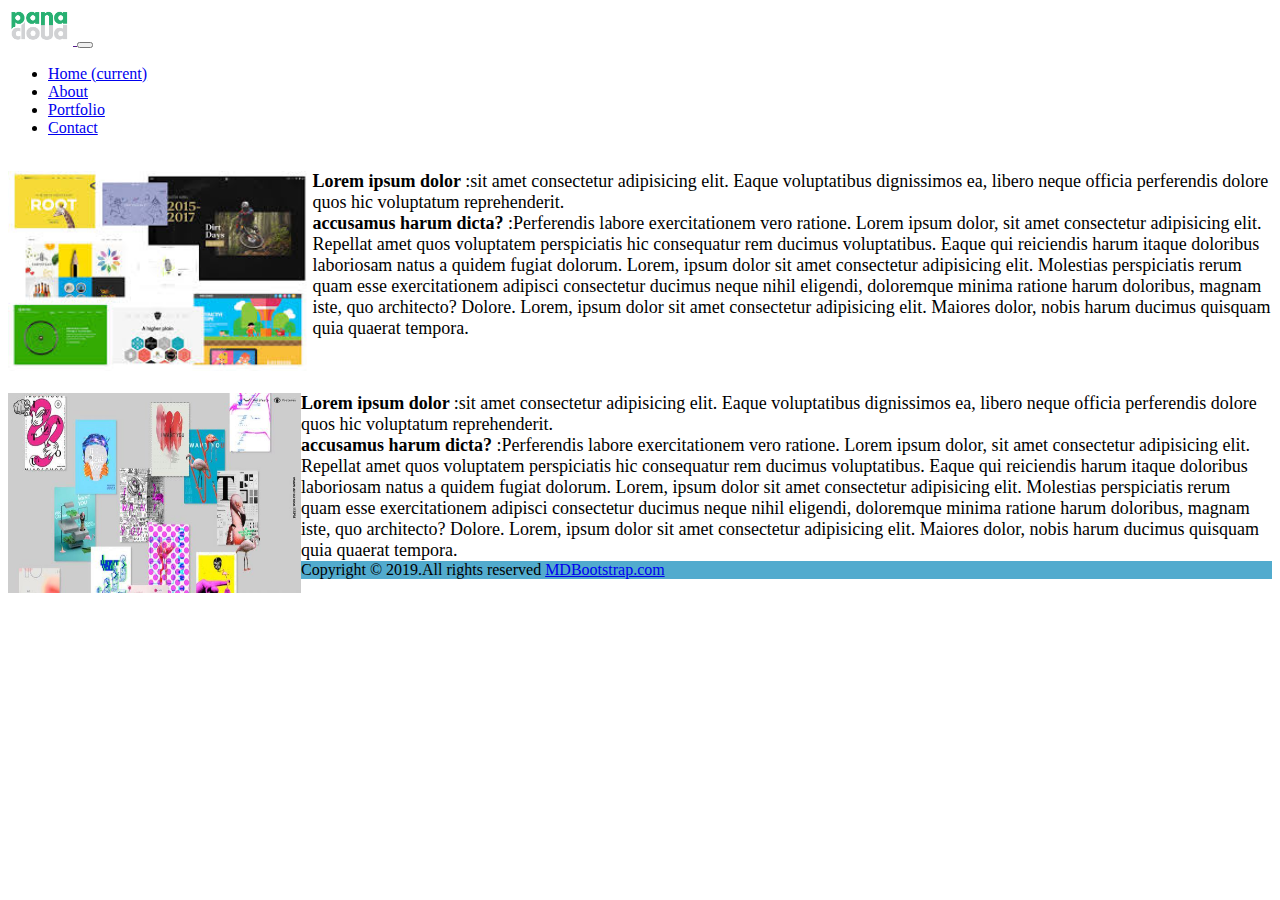
<file: Assignment 8/portfolio.html>
<!DOCTYPE html>
<html lang="en">
<head>
    <meta charset="UTF-8">
    <meta name="viewport" content="width=device-width, initial-scale=1.0">
    <title>Document</title>
</head>

<body>
    <link rel="stylesheet" href="style.css">
    <link rel="stylesheet" href="https://stackpath.bootstrapcdn.com/bootstrap/4.5.0/css/bootstrap.min.css" integrity="sha384-9aIt2nRpC12Uk9gS9baDl411NQApFmC26EwAOH8WgZl5MYYxFfc+NcPb1dKGj7Sk" crossorigin="anonymous">
    

    <nav class="navbar navbar-expand-lg py-3 navbar-dark bg-dark shadow-sm" >
        <div class="container">
          <a href="" class="navbar-brand">
            <!-- Logo Image -->
            <img src="panacloudfootericon.130c4779.png" width="65" alt="" class="d-inline-block align-middle mr-2">
            <!-- Logo Text -->
            <span class="text-uppercase font-weight-bold"></span>
          </a>
      
          <button type="button" data-toggle="collapse" data-target="#navbarSupportedContent" aria-controls="navbarSupportedContent" aria-expanded="false" aria-label="Toggle navigation" class="navbar-toggler"><span class="navbar-toggler-icon"></span></button>
      
          <div id="navbarSupportedContent" class="collapse navbar-collapse">
            <ul class="navbar-nav ml-auto">
              <li class="nav-item active"><a href="home.html" class="nav-link">Home <span class="sr-only">(current)</span></a></li>
              <li class="nav-item"><a href="about.html" class="nav-link">About</a></li>
              <li class="nav-item"><a href="portfolio.html" class="nav-link">Portfolio</a></li>
              <li class="nav-item"><a href="contact.html" class="nav-link">Contact</a></li>
            </ul>
          </div>
        </div>
      </nav>
      <br>
      <div>
        <img src="download (1).jpg" alt="" height="200" align="left">
        <div>
          <style "font-size:30px"></style>
          <font size="4px"> <b> Lorem ipsum dolor </b> :sit amet consectetur adipisicing elit. Eaque voluptatibus dignissimos ea, libero neque officia perferendis dolore quos hic voluptatum reprehenderit. <br> <b> accusamus harum dicta? </b> :Perferendis labore exercitationem vero ratione. Lorem ipsum dolor, sit amet consectetur adipisicing elit. Repellat amet quos voluptatem perspiciatis hic consequatur rem ducimus voluptatibus. Eaque qui reiciendis harum itaque doloribus laboriosam natus a quidem fugiat dolorum. Lorem, ipsum dolor sit amet consectetur adipisicing elit. Molestias perspiciatis rerum quam esse exercitationem adipisci consectetur ducimus neque nihil eligendi, doloremque minima ratione harum doloribus, magnam iste, quo architecto? Dolore. Lorem, ipsum dolor sit amet consectetur adipisicing elit. Maiores dolor, nobis harum ducimus quisquam quia quaerat tempora.</font>
        </div>
      </div>

      <br>
<br>
<br>
      <div>
        <img src="HkaFSHXp9ahgL5SXHmwb7Q-1200-80.jpg" alt="" width="293" height="200" align="left">
        <div>
          <style "font-size:30px"></style>
          <font size="4px"> <b>   Lorem ipsum dolor </b> :sit amet consectetur adipisicing elit. Eaque voluptatibus dignissimos ea, libero neque officia perferendis dolore quos hic voluptatum reprehenderit. <br> <b> accusamus harum dicta? </b> :Perferendis labore exercitationem vero ratione. Lorem ipsum dolor, sit amet consectetur adipisicing elit. Repellat amet quos voluptatem perspiciatis hic consequatur rem ducimus voluptatibus. Eaque qui reiciendis harum itaque doloribus laboriosam natus a quidem fugiat dolorum. Lorem, ipsum dolor sit amet consectetur adipisicing elit. Molestias perspiciatis rerum quam esse exercitationem adipisci consectetur ducimus neque nihil eligendi, doloremque minima ratione harum doloribus, magnam iste, quo architecto? Dolore. Lorem, ipsum dolor sit amet consectetur adipisicing elit. Maiores dolor, nobis harum ducimus quisquam quia quaerat tempora.</font>
        </div>
      </div>




      <footer class="bg-light text-center text-lg-start">
        <!-- Copyright -->
        <div class="text-center p-3" style="background-color: rgba(48, 154, 196, 0.836)">
          Copyright © 2019.All rights reserved
          <a class="text-dark" href="https://mdbootstrap.com/">MDBootstrap.com</a>
        </div>
        <!-- Copyright -->
      </footer>


      
        
      </body>
        </html>
</file>
<file: Assignment 8/style.css>
.img{
    margin-top: 10px;
}
.para{
    margin-left: 40px;
    margin-right: 40px;
}
.propic{
    margin-left: 1100px;
}
</file>
